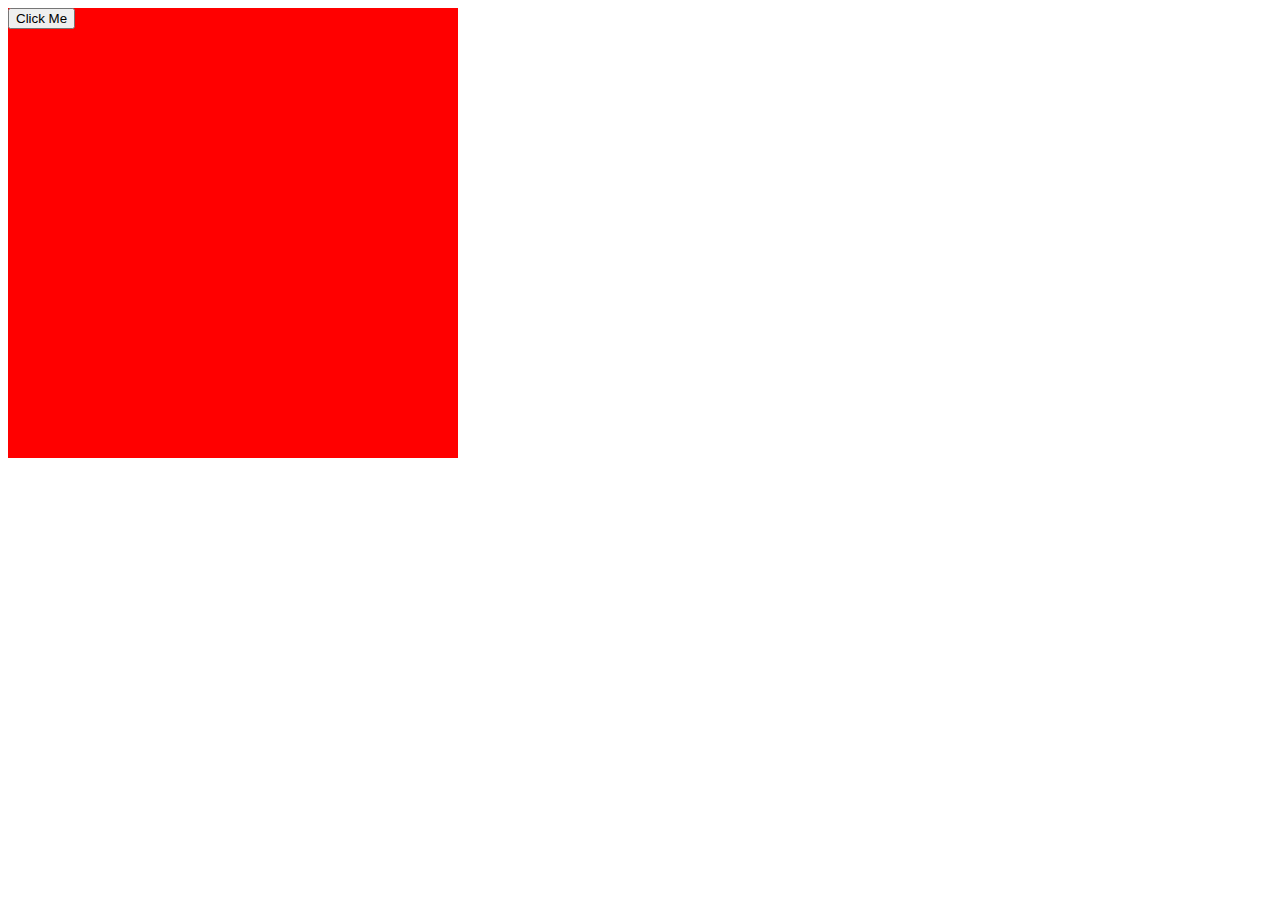
<file: csci340/labs/index.html>
<!DOCTYPE html>
<html>
  <head>

    <link rel="stylesheet" type="text/css" href="style.css"/>
    <title></title>
  </head>
  <body>
    <div class="light" id="ok">
      <button onclick="changecolor()"> Click Me </button>
      </div>
      <script src= "script.js"></script>
  </body>
</html>
</file>
<file: csci340/labs/style.css>
.light{
  background-color: #FF0000;
  height: 450px;
  width: 450px;
}
</file>
